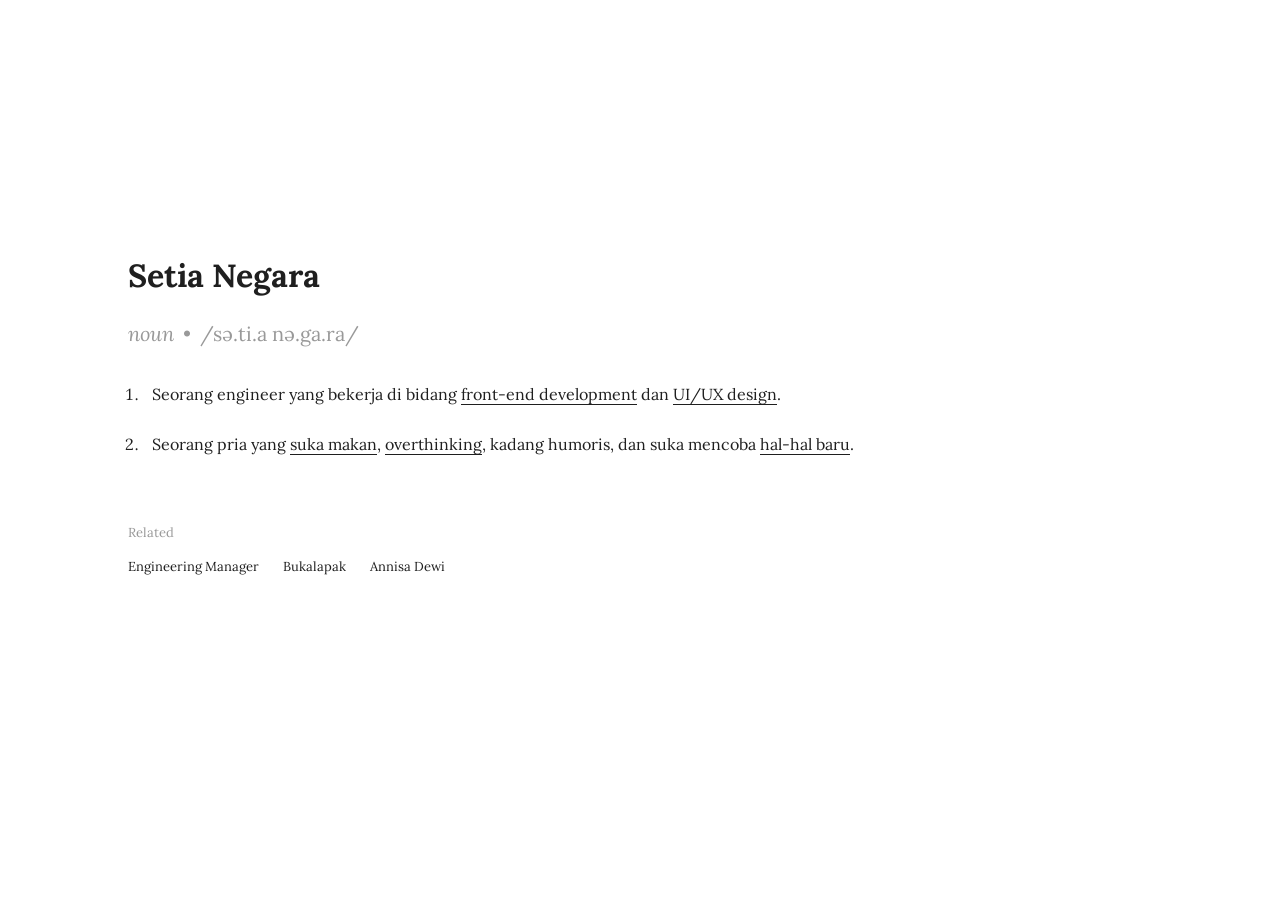
<file: index.html>
<!DOCTYPE html>
<html lang="id">
<head>

	<meta charset="utf-8">

	<title>Setia Negara</title>

	<meta name="description" content="Setia Negara. Engineer yang mendedikasikan hidupnya di bidang front-end development">

	<meta name="viewport" content="width=device-width, initial-scale=1.0, shrink-to-fit=no">

	<link href="style2.css" rel="stylesheet" media="all">

	<link href="https://fonts.googleapis.com/css?family=Lora:400,400i,700" rel="stylesheet">

</head>
<body>

	<h1>Setia Negara</h1>
	<h2>
		<span class="italic">noun</span>
		<span>•</span>
		<span>/sə.ti.a nə.ga.ra/</span>
	</h2>
	<ol>
		<li>Seorang engineer yang bekerja di bidang <a href="/tag/frontend/">front-end development</a> dan <a href="/tag/ui-ux/">UI/UX design</a>.</li>
		<li>Seorang pria yang <a href="//food.setianegara.com">suka makan</a>, <a href="/blog">overthinking</a>, kadang humoris, dan suka mencoba <a href="//lab.setianegara.com">hal-hal baru</a>.</li>
	</ol>

	<footer>
		<h3>
			Related
		</h3>
		<ul class="clearfix">
			<li><a rel="noreferrer" target="_blank" href="https://www.linkedin.com/in/setianegara/">Engineering Manager</a></li>
			<li><a rel="noreferrer" target="_blank" href="https://bukalapak.com">Bukalapak</a></li>
			<li><a rel="noreferrer" target="_blank" href="//daybydew.com">Annisa Dewi</a></li>
		</ul>
	</footer>

	<!-- Global site tag (gtag.js) - Google Analytics -->
	<script async src="https://www.googletagmanager.com/gtag/js?id=UA-27647311-6"></script>
	<script>
		window.dataLayer = window.dataLayer || [];
		function gtag() { dataLayer.push(arguments); }
		gtag('js', new Date());

		gtag('config', 'UA-27647311-6');
	</script>

</body>
</file>
<file: style2.css>
html {
	font-size: 14px;
	line-height: 1.618;
	padding: 4rem 2rem;
	color: #1f1f1f;
	font-family: "Lora", serif;
}

body {
	margin: 0;
	padding: 0;
}

a {
	color: #1f1f1f;
	cursor: pointer;
	transition: all ease 0.3s;

	text-decoration: none;
	border-bottom: solid 1px #1f1f1f;
}

a:hover {
	background: #1f1f1f;
	color: #fff;
}

ol {
	padding-left: 1rem;
}

ol li {
	margin-bottom: 1.5rem;
	padding-left: 0.5rem;
}

h1 {
	font-size: 2rem;
	margin: 0 0 1rem;
}

h2 {
	font-size: 1.25rem;
	margin: 0 0 2rem;
	font-weight: 400;
	color: #999;
}

h2 span {
	margin-right: 0.25rem;
}

.sound img {
	vertical-align: middle;
	cursor: pointer;
}

.sound {
	opacity: 0.5;
	transition: all ease 0.3s;
}

.sound:hover {
	opacity: 1;
	scale: 1.2;
}

h3 {
	font-size: 1rem;
	font-weight: 400;
	color: #999;	
}

.italic {
	font-style: italic;
}

.clearfix:after {
	content: "";
	clear: both;
	display: table;
}

footer {
	position: fixed;
	bottom: 0;
	left: 0;
	right: 0;
	padding: 2rem;
	background: #fff;
}

ul {
	padding-left: 0;
}

ul li {
	margin-right: 1.5rem;
	margin-bottom: 0.75rem;
	float: left;
	list-style: none;
}

footer a {
	text-decoration: none;
	border-bottom: 0;
}

@media (min-width: 576px) {

	html {
		font-size: 16px;
		line-height: 1.618;
		padding: 8rem 8rem 0;
		padding-top: calc((100vh - 400px)/2);
	}

	h3 {
		font-size: 0.8125rem;
	}

	footer {
		margin-top: 4rem;
		position: static;
		padding: 0;
		font-size: 0.8125rem;
	}

}
</file>
